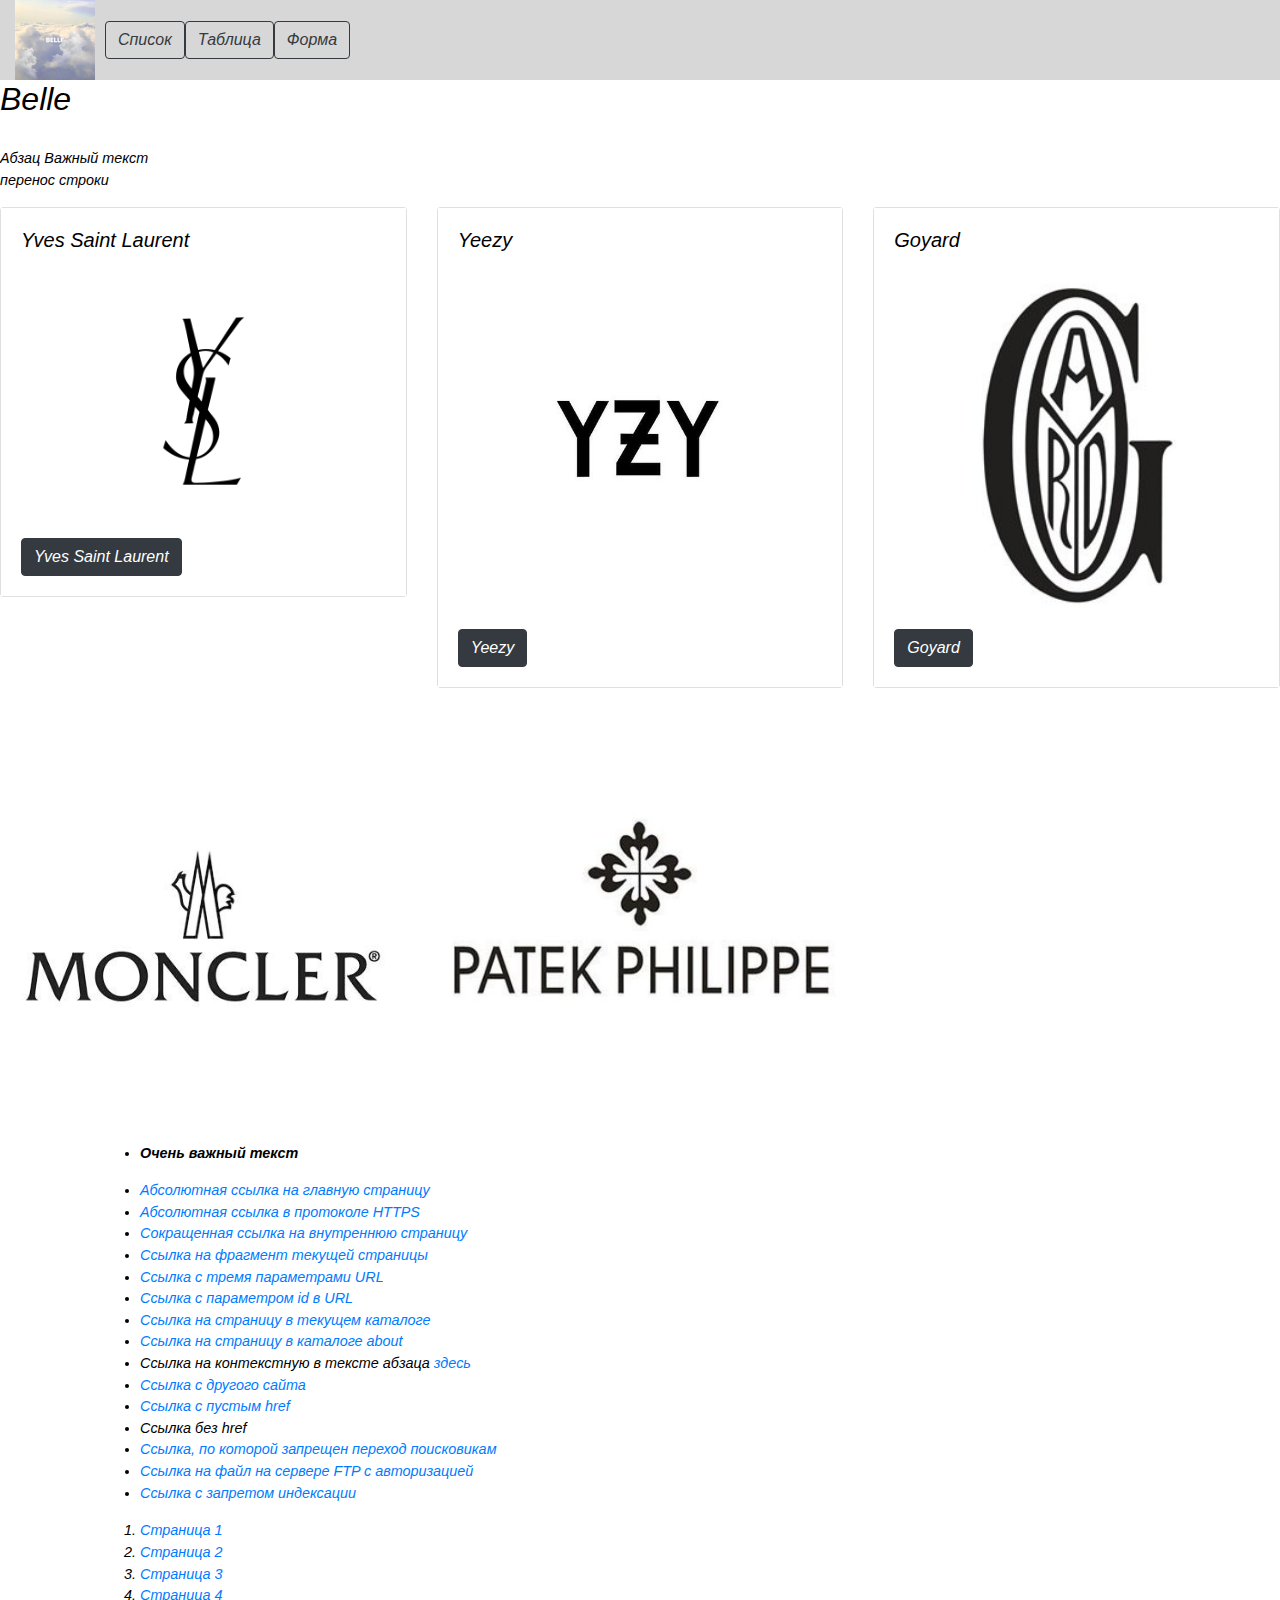
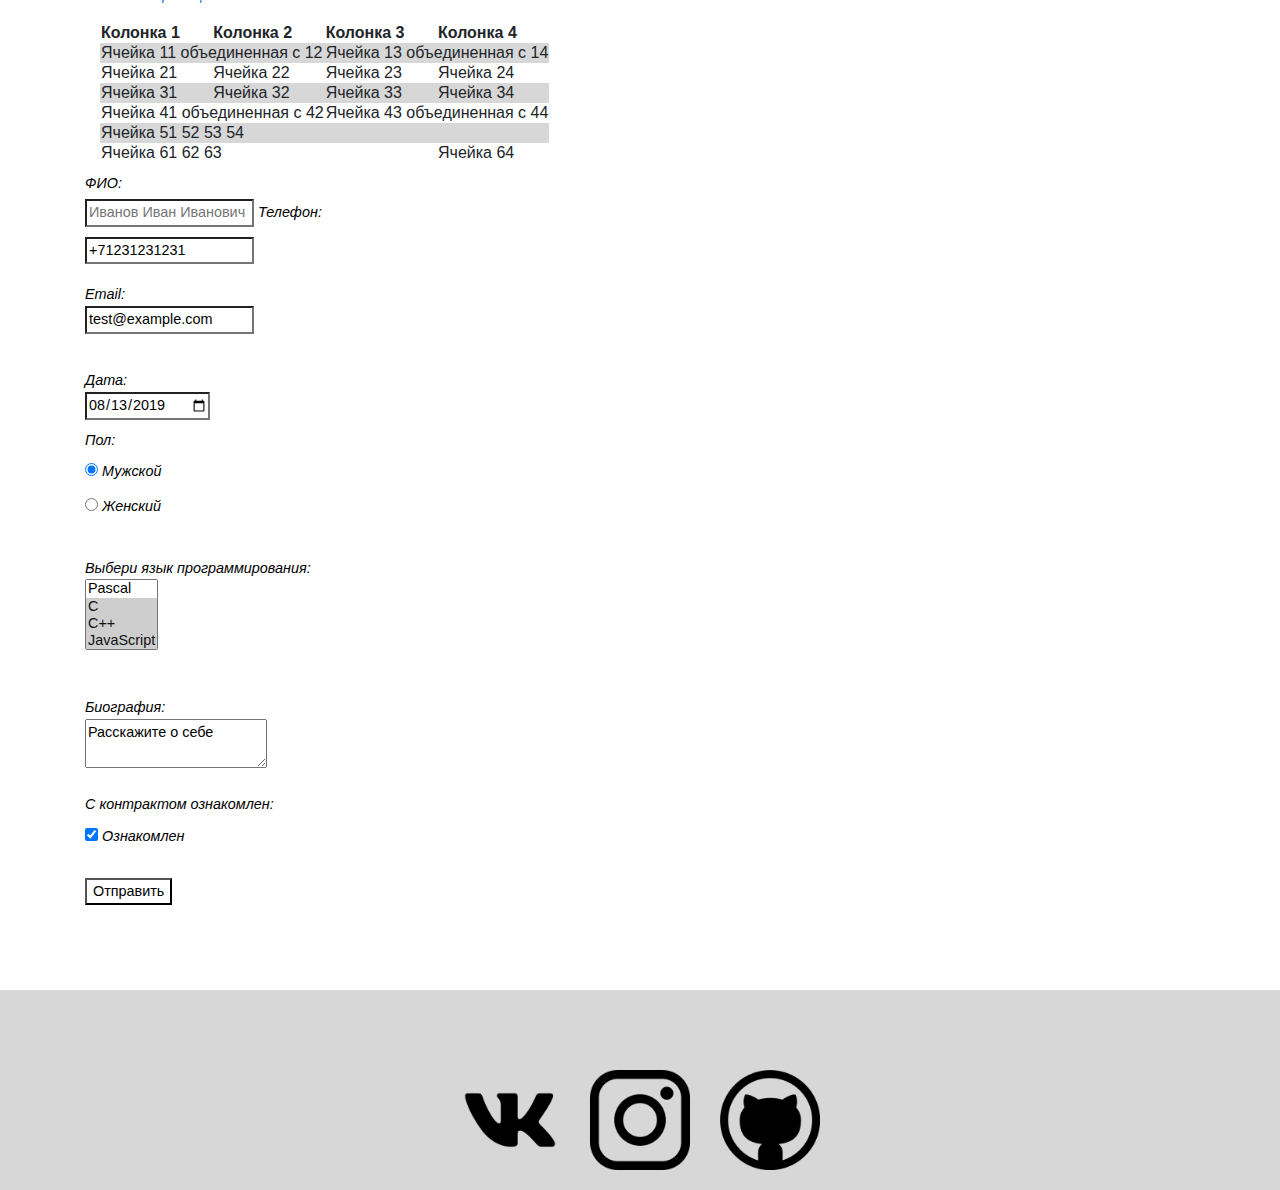
<file: index.html>
<html lang="en">
<head>
    <meta charset="UTF-8">
    <meta name="viewport" content="width=device-width, initial-scale=1.0">
    <title>Alexander Bragin</title>
    <link rel="stylesheet" href="https://stackpath.bootstrapcdn.com/bootstrap/4.5.2/css/bootstrap.min.css">
    <link rel="stylesheet" href="style.css">
<main>
    
  <header class="col-12">
      <img id="Logo" src="./assets/belle.jpg" alt="Logo" />
      <nav>
          <a href="#list" type="button" class="btn btn-outline-dark">Список </a>
          <a href="#table" type="button" class="btn btn-outline-dark">Таблица </a>
          <a href="#form" type="button" class="btn btn-outline-dark">Форма</a>
      </nav>
  </header>
  <body>
      <h2>Belle</h2> <br>
      <p>Абзац <em>Важный текст</em><br>перенос строки</p>
      <div class="row">
          <div class="col-12 col-sm-6 col-md-4 mb-4">
              <div class="card">
                  <div class="card-body">
                      <h5 class="card-title">Yves Saint Laurent</h5>
                      <img src="./assets/ysl.png"
                          class="card-img-top" alt="Изображение 4">
                      <a href="https://ru.wikipedia.org/wiki/Yves_Saint_Laurent" class="btn btn-dark">Yves Saint Laurent</a>
                  </div>
              </div>
          </div>
          <div class="col-12 col-sm-6 col-md-4 mb-4">
              <div class="card">
                  <div class="card-body">
                      <h5 class="card-title">Yeezy</h5>
                      <img src="./assets/yeezy.jpg"
                          class="card-img-top" alt="Изображение 4">
                      <a href="https://ru.wikipedia.org/wiki/Yeezy"
                          class="btn btn-dark">Yeezy</a>
                  </div>
              </div>
          </div>
          <div class="col-12 col-sm-6 col-md-4 mb-4">
              <div class="card">
                  <div class="card-body">
                      <h5 class="card-title">Goyard</h5>
                      <img src="./assets/goyard.jpeg"
                          class="card-img-top" alt="Изображение 4">
                      <a href="https://en.wikipedia.org/wiki/Goyard"
                          class="btn btn-dark">Goyard</a>
                  </div>
              </div>
          </div>
          <div class="col-12 col-sm-6 col-md-4 mb-4">
              <a href="Market.html">
                  <img src="./assets/Moncler.jpg" id="photo1" alt="Moncler" class="img-fluid">
              </a>
          </div>
          <div class="col-12 col-sm-6 col-md-4 mb-4">
              <a href="https://www.patek.com/ru/главная">
                  <img src="./assets/patek.jpg" id="photo2" usemap="#image2" alt="Patek Philippe" class="img-fluid">
              </a>
              <map name="image2">
                  <area coords="200,200,100" shape="circle" href="Market.html" title="Координаты для круга">
                  <area coords="0,0,100,100" shape="rect" href="Market.html"
                      title="Координаты для прямоугольника">
              </map>
          </div>
          <div class="container">
              <div class="container">
                  <div class="table-section">
                      <table id="table">
                          <thead>
                              <tr>
                                  <th scope="col">Колонка 1</th>
                                  <th scope="col">Колонка 2</th>
                                  <th scope="col">Колонка 3</th>
                                  <th scope="col">Колонка 4</th>
                              </tr>
                          </thead>
                          <tbody>
                              <tr>
                                  <td colspan="2">Ячейка 11 объединенная с 12</td>
                                  <td colspan="2">Ячейка 13 объединенная с 14</td>
                              </tr>
                              <tr>
                                  <td>Ячейка 21</td>
                                  <td>Ячейка 22</td>
                                  <td>Ячейка 23</td>
                                  <td>Ячейка 24</td>
                              </tr>
                              <tr>
                                  <td>Ячейка 31</td>
                                  <td>Ячейка 32</td>
                                  <td>Ячейка 33</td>
                                  <td>Ячейка 34</td>
                              </tr>
                              <tr>
                                  <td colspan="2">Ячейка 41 объединенная с 42</td>
                                  <td colspan="2">Ячейка 43 объединенная с 44</td>
                              </tr>
                              <tr>
                                  <td colspan="4">Ячейка 51 52 53 54</td>
                              </tr>
                              <tr>
                                  <td colspan="3">Ячейка 61 62 63</td>
                                  <td>Ячейка 64</td>
                              </tr>
                          </tbody>
                      </table>
                  </div>
                  <div class="links-section">
                      <ul id="list">
                          <li>
                              <p><strong>Очень важный текст</strong></p>
                          </li>
                          <li><a href="http://www.kubsu.ru/">Абсолютная ссылка на главную страницу</a></li>
                          <li><a href="https://www.kubsu.ru/">Абсолютная ссылка в протоколе HTTPS</a></li>
                          <li><a href="./index.html" title="ССылка на страницу">Сокращенная ссылка на внутреннюю
                                  страницу</a>
                          </li>
                          <li><a href="#123">Ссылка на фрагмент текущей страницы</a></li>
                          <li><a href="https://www.kubsu.ru?a=123&b=23&c=12">Ссылка с тремя параметрами URL</a>
                          </li>
                          <li><a href="https://www.kubsu.ru/?id=1010123124">Ссылка с параметром id в URL</a></li>
                          <li><a href="Market.html">Ссылка на страницу в текущем каталоге</a></li>
                          <li><a href="./catalogs/about/index3.html">Ссылка на страницу в каталоге about</a></li>
                          <li>Ссылка на контекстную в тексте абзаца <a href="Market.html">здесь</a></li>
                          <li><a href="http://www.kubsu.ru/university#zone-content-wrapper">Ссылка с другого
                                  сайта</a>
                          </li>
                          <li><a href="#">Ссылка с пустым href</a></li>
                          <li><a>Ссылка без href</a></li>
                          <li><a href="Market.html" rel="nofollow">Ссылка, по которой запрещен переход
                                  поисковикам</a>
                          </li>
                          <li><a href="https://s123123:123123@kubsu.ru/user">Ссылка на файл на сервере FTP с
                                  авторизацией</a>
                          </li>
                          <li><!--noindex--> <a href="Market.html">Ссылка с запретом индексации</a><!--/noindex-->
                          </li>
                      </ul>
                      <ol>
                          <li><a href="index.html" title="Страница 1">Страница 1</a></li>
                          <li><a href="Market.html" title="Страница 2">Страница 2</a></li>
                          <li><a href="./catalogs/about/index3.html" title="Страница 3">Страница 3</a></li>
                          <li><a href="./catalogs/index4.html" title="Страница 4">Страница 4</a></li>
                      </ol>
                  </div>
              </div>
              <div>
                  <form id="form" class="form" action="index.html" method="POST">
                      <label for="fullName">ФИО:</label>
                      <input type="text" id="fullName" name="fullName" required
                          pattern="^[А-ЯЁ][а-яё]+\s[А-ЯЁ][а-яё]+\s[А-ЯЁ][а-яё]+$"
                          title="Введите ФИО в формате: Фамилия Имя Отчество" placeholder="Иванов Иван Иванович">
                      Телефон:<br />
                      <input name="field-phone" value="+71231231231" type="tel" pattern="\+7\d{10}" required />
                      </label><br />
                      <label>
                          Email:<br />
                          <input name="field-email" value="test@example.com" type="email" required />
                      </label><br />
                      Дата:<br />
                      <input name="field-date" value="2019-08-13" type="date" />
                      </label><br />
                      Пол:<br />
                      <label><input type="radio" checked="checked" name="radio-group-1" value="Мужской" />
                          Мужской</label>
                      <label><input type="radio" name="radio-group-1" value="Женский" /> Женский</label><br />
                      <label>
                          Выбери язык программирования:<br />
                          <select name="field-name-4[]" multiple="multiple">
                              <option value="Pascal">Pascal</option>
                              <option value="C" selected="selected">C</option>
                              <option value="C++" selected="selected">C++</option>
                              <option value="JavaScript" selected="selected">JavaScript</option>
                              <option value="PHP" selected="selected">PHP</option>
                              <option value="Python" selected="selected">Python</option>
                              <option value="Java" selected="selected">Java</option>
                              <option value="Haskell" selected="selected">Haskell</option>
                              <option value="Clojure" selected="selected">Clojure</option>
                              <option value="Prolog" selected="selected">Prolog</option>
                              <option value="Scala" selected="selected">Scala</option>
                          </select>
                      </label><br />
                      <label>
                          Биография:<br />
                          <textarea name="field-name-2">Расскажите о себе</textarea>
                      </label><br />
                      С контрактом ознакомлен:<br />
                      <label><input type="checkbox" checked="checked" name="check-1" /> Ознакомлен</label><br />
                      <input type="submit" value="Отправить" />
                  </form>
              </div>
          </div>
      </div>
      <footer class="footer"id="top" >
        <div class="footer__vrapper">
          <a href="https://vk.com/lylouddy"> <img src="./assets/Vk.png" wight=100 height=100 alt="Vk"></a>
          <a href="https://www.instagram.com/lylouddy?igsh=MXBxd2xyNnVuZ2xueQ%3D%3D&utm_source=qr"><img src="./assets/Inst.png" wight=100 height=100 alt="Inst"></a>
          <a href="https://github.com/A1exanderBragin"> <img src="./assets/Github.png"wight=100 height=100 alt="Github"></a>
        </div>
    </footer>
  </body>
</main>
<script src="https://code.jquery.com/jquery-3.5.1.slim.min.js"></script>
<script src="https://cdn.jsdelivr.net/npm/@popperjs/core@2.9.2/dist/umd/popper.min.js"></script>
<script src="https://stackpath.bootstrapcdn.com/bootstrap/4.5.2/js/bootstrap.min.js"></script>
</html>
</file>
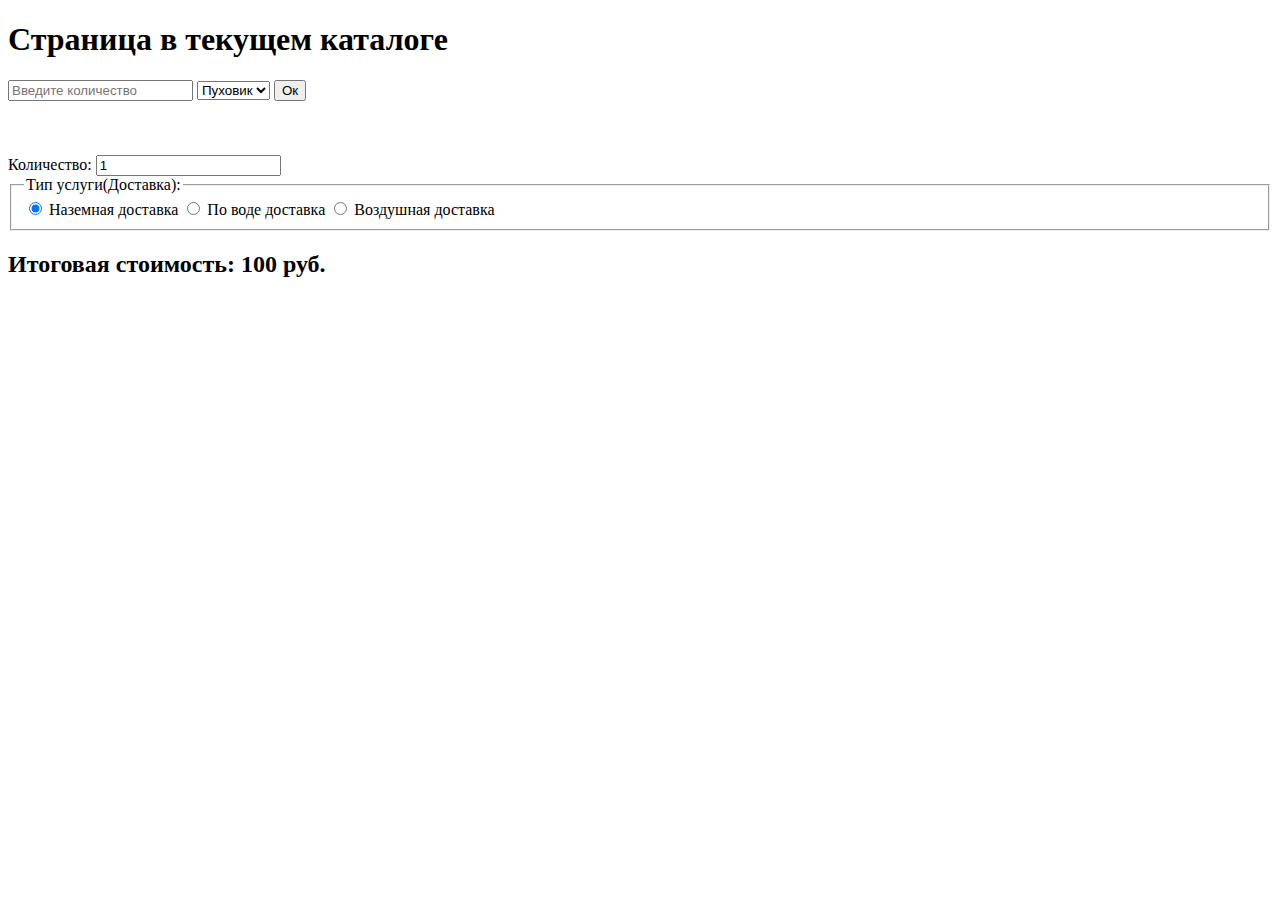
<file: Market.html>
<!DOCTYPE html>
<html lang="ru">

<head>
    <meta charset="UTF-8">
    <meta name="viewport" content="width=device-width, initial-scale=1.0">

    <script src="JS.js"></script>
    <title>Document</title>
</head>




<body>
    <h1>Страница в текущем каталоге</h1>


    <div id="result"></div>
    <form>
        <input name="field1" type="text" pattern="^[1-9][0-9]*$" placeholder="Введите количество">
        <select name="select1">
            <option value="v1">Пуховик</option>
            <option value="v2">Часы</option>
        </select>
        <button id="button1" onclick="return click1();">Oк</button>
    </form>
<br> 
<br> 
<br> 



    <div id="result2"></div>
    <form id="calculator">
        <label for="quantity">Количество:</label>
        <input type="number" id="quantity" value="1" min="1">

        <fieldset>
            <legend>Тип услуги(Доставка):</legend>
            <label><input type="radio" name="serviceType" value="type1" checked> Наземная доставка</label>
            <label><input type="radio" name="serviceType" value="type2"> По воде доставка</label>
            <label><input type="radio" name="serviceType" value="type3"> Воздушная доставка</label>
        </fieldset>

        <div id="optionsContainer" style="display: none;">
            <label for="options">Выберите опцию:</label>
            <select id="options">
                <option value="">-- Выберите опцию --</option>
                <option value="option1">Опция 1</option>
                <option value="option2">Опция 2</option>
            </select>
        </div>

        <div id="checkboxContainer" style="display: none;">
            <label><input type="checkbox" id="property"> Свойство товара</label>
        </div>

        <h2>Итоговая стоимость: <span id="totalCost">0</span> руб.</h2>
    </form>


   
</body>


</html>
</file>
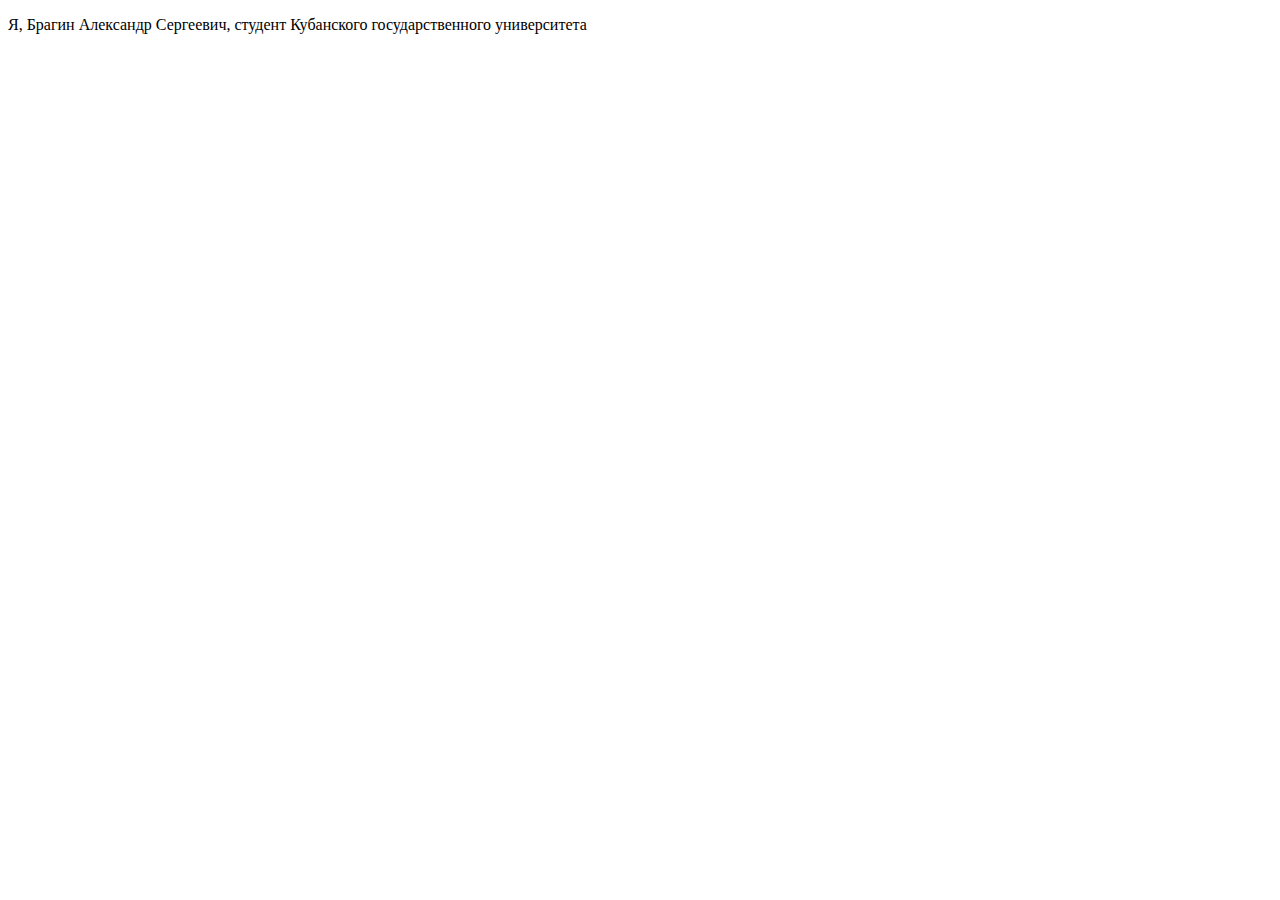
<file: newlist.html>
<!DOCTYPE html>
<html lang="en">
<head>
    <meta charset="UTF-8">
    <meta name="viewport" content="width=device-width, initial-scale=1.0">
    <title>Document</title>
</head>
<body>
    <p>Я, Брагин Александр Сергеевич, студент Кубанского государственного университета</p>
</body>
</html>
</file>
<file: style.css>
header, main, footer {
    width: 100%;
}


nav {
    display: flex;
    flex-direction: column;
}
.container-fluid {
    width: 100%;
    display: flex;
    flex-direction: column;
}
.container{
    display: flex;
    flex-direction: column;
}
input{
    background-color: rgb(255, 255, 255);
}
main{
    color: black;
    font-style: italic;
}
body {
    font-family: 'Gill Sans', 'Gill Sans MT', Calibri, 'Trebuchet MS', sans-serif;
    margin: 0;
    padding: 0;
    background-color: rgb(255, 255, 255);
    color: gre;
    font-size: 1rem; /* Базовый размер шрифта */
}


header {
    display: flex;
    flex-direction: row;
    background-color: rgb(215, 215, 215);
    color: azure;
    text-align: center;
    padding: 0;
}



footer {
    display: flex;
    flex-direction: row;
    background-color: rgb(215, 215, 215);
    color: rgb(0, 0, 0);
    margin: 0;
    text-align: center;
    height: 200px;
    justify-content: center;
    align-items: center;
    text-align: center;
    column-gap: 30px;
    margin-top: 60px;

    .footer__vrapper{
        display: flex;
        justify-content: center;
        align-items: center;
        text-align: center;
        column-gap: 30px;
        margin-top: 60px;
    
     
        
    }
}

#logo {
    width: 100px;
    height: 100px;
    float: left;
    margin-right: 10px;
}



.card-body {
    background-color: rgb(255, 255, 255);
    color: black;
}
.btn btn-primary{
    color: black;
    background-color: black;
}

tbody tr:nth-child(even) {
    background-color: rgb(255, 255, 255);
}

tbody tr:nth-child(odd) {
    background-color: rgb(215, 215, 215);
}

body {
    font-size: 0.9rem; /* Уменьшаем размер шрифта для мобильных */
}


@media screen and (min-width: 768px) {
    header, main, footer {
        width: 100%;
    }
    .container-fluid {
        width: 100%;
        display: flex;
        flex-direction: column;
    }
    header {
        
        flex-direction:row; /* Вертикальное расположение элементов */
        align-items: center; /* Центрируем элементы по горизонтали */
    }
    footer {
        
        flex-direction:row; /* Вертикальное расположение элементов */
        align-items: center;
    }

    
    nav {
       
        margin: 10px 0; /* Добавляем отступы между элементами навигации */
        justify-content: center;
        flex-direction: row;
    }

    #logo {
        width: 80px; /* Уменьшаем размер логотипа */
        height: 80px;
    }

    .table-section {
       order: 1;
        flex-basis: 100%; /* Элементы занимают всю ширину */
        margin: 0; /* Убираем отступы */
    }
    .links-section{
        order:0;
        flex-basis: 100%; /* Элементы занимают всю ширину */
        margin: 0; /* Убираем отступы */

    }
    body {
        font-size: 0.9rem; /* Уменьшаем размер шрифта для мобильных */
    }
   
    
    label {
        display: block;
        margin: 10px 0 5px;
    }
    
    input, select {
        margin-bottom: 10px;
    }
    
    #result {
        margin-top: 20px;
        font-weight: bold;
    }
}
</file>
